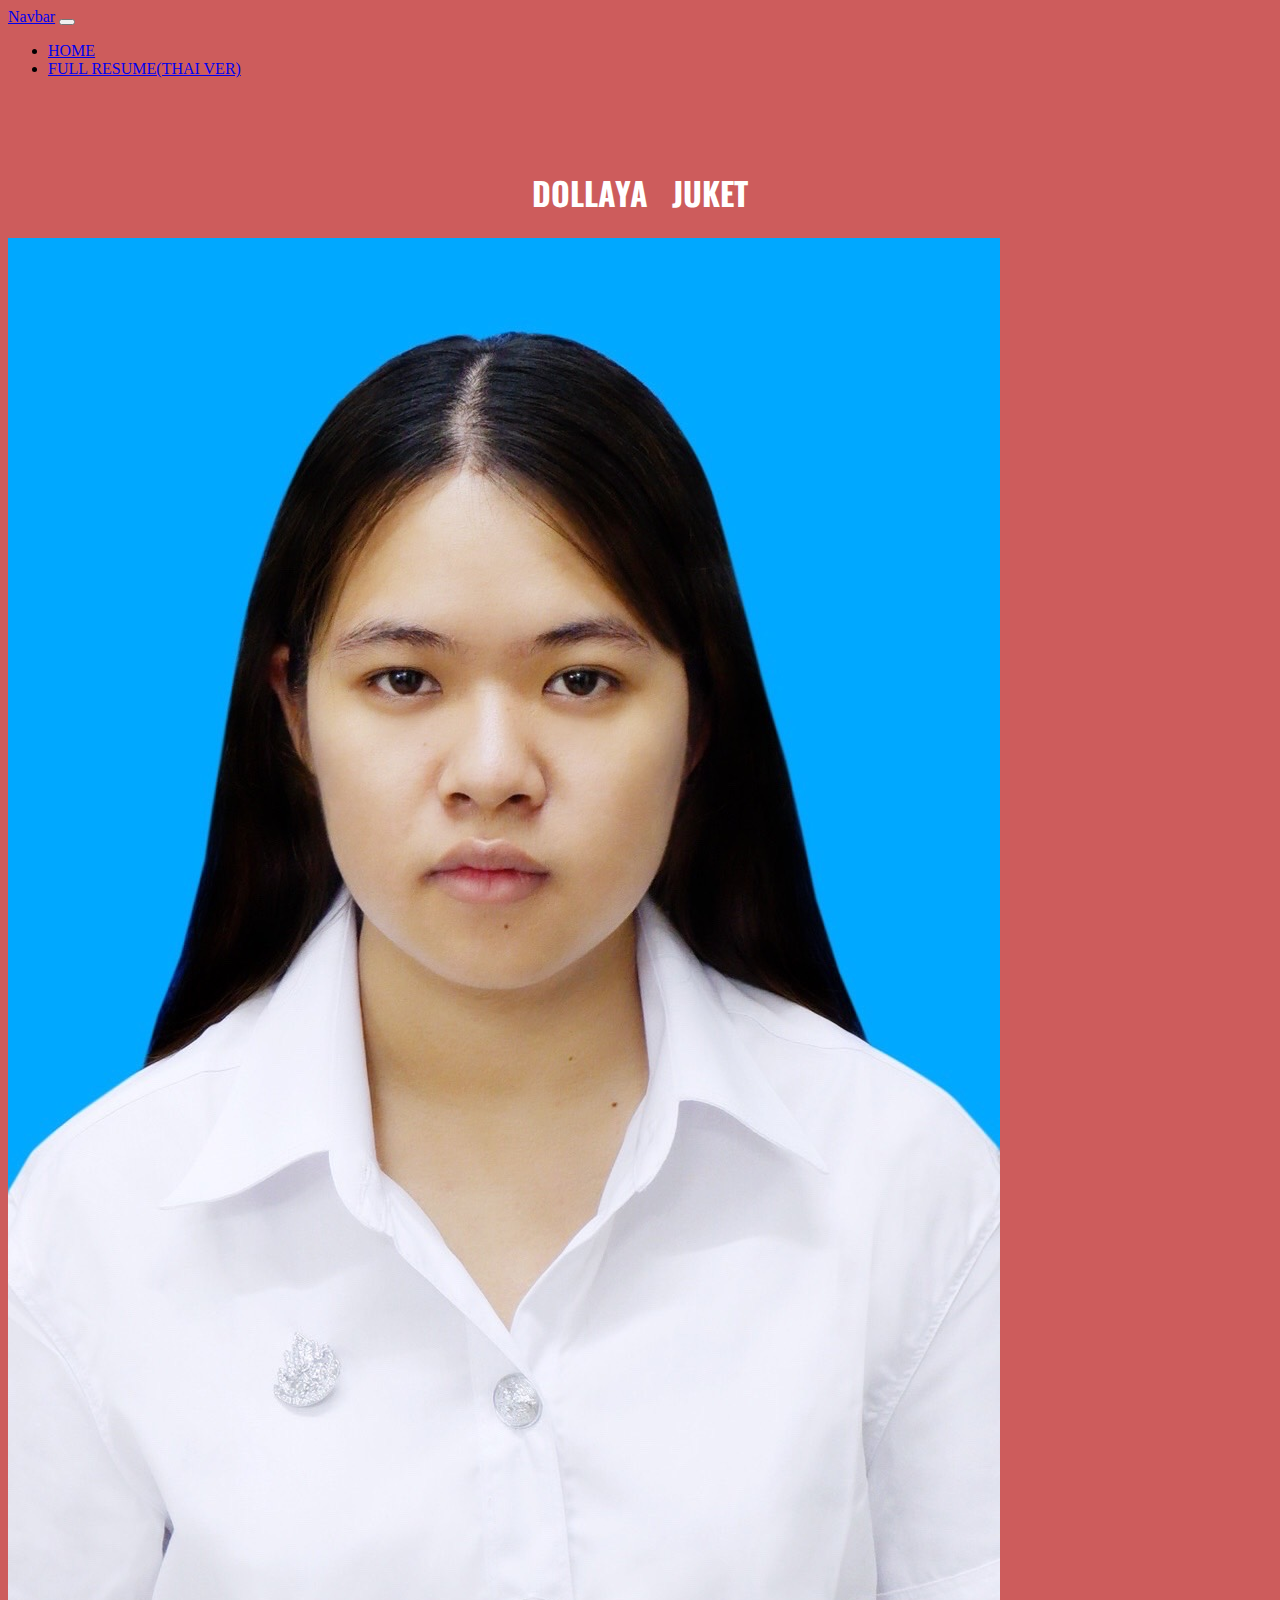
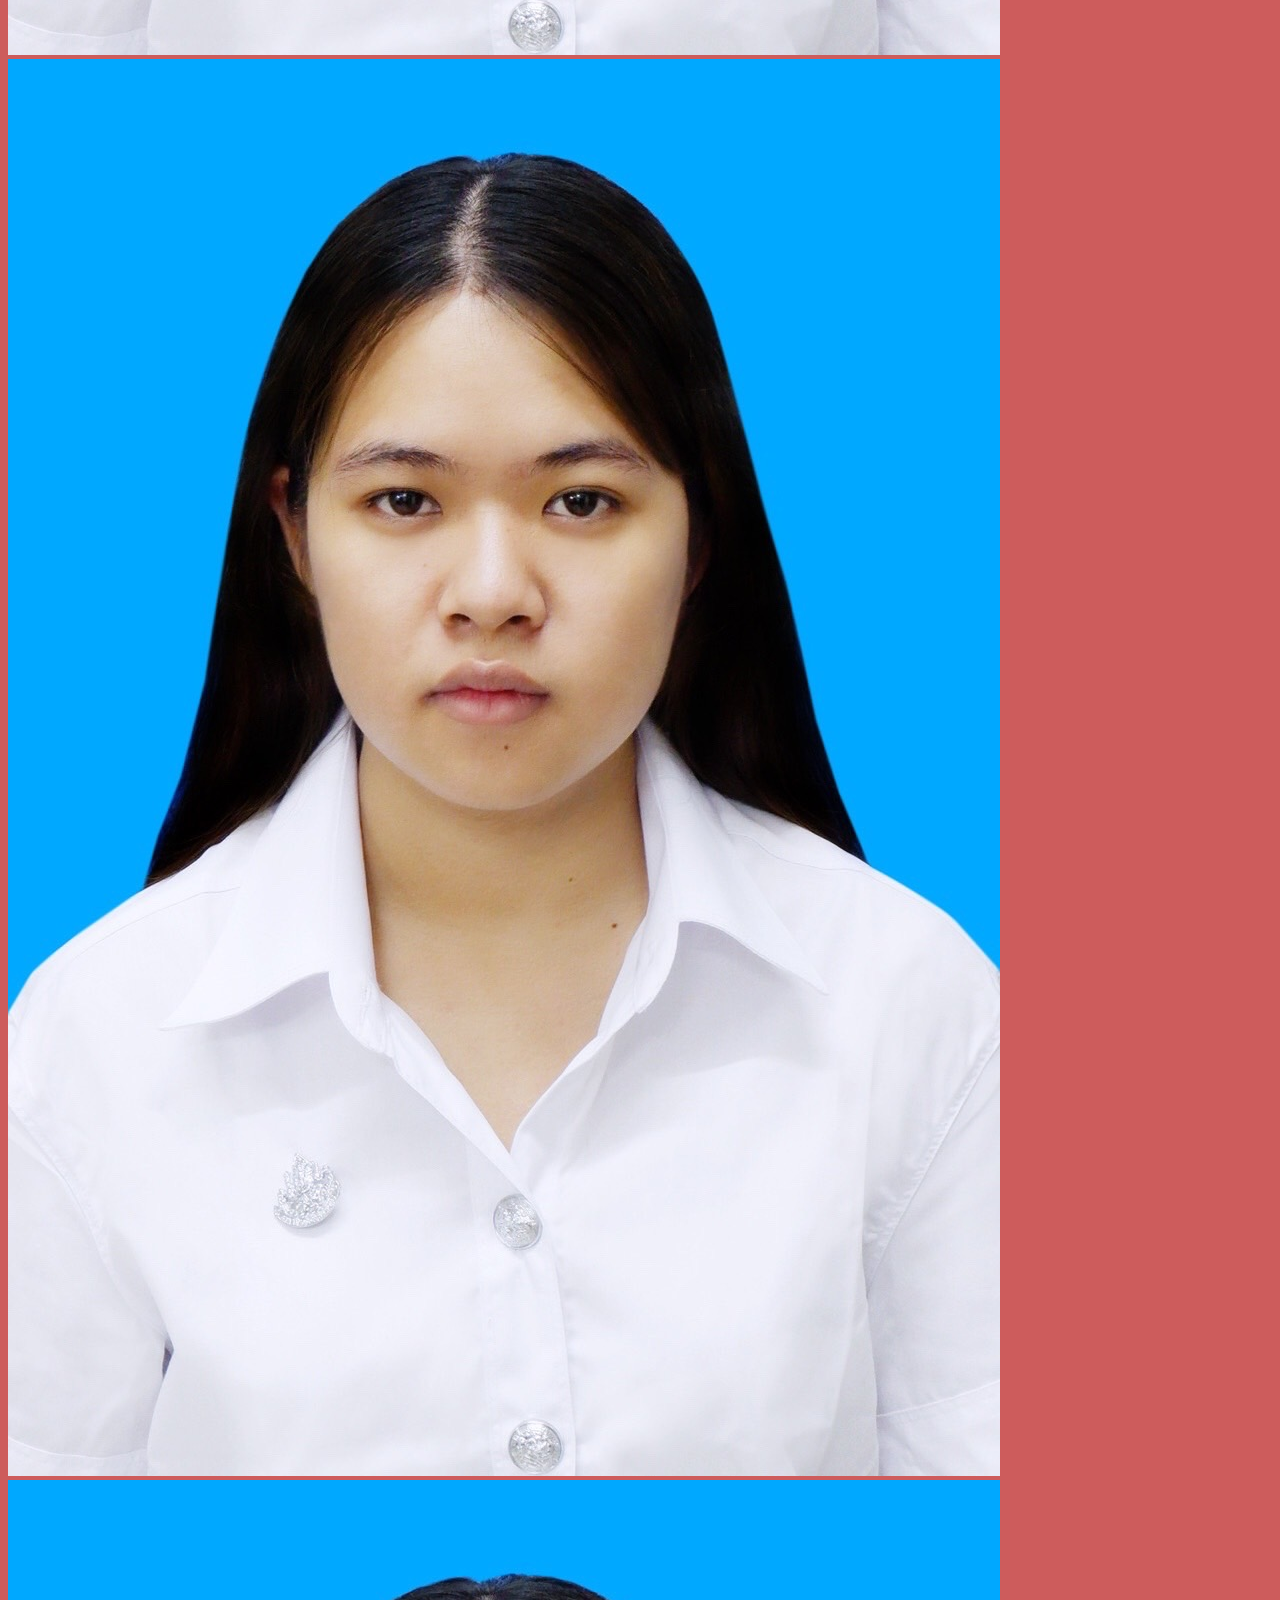
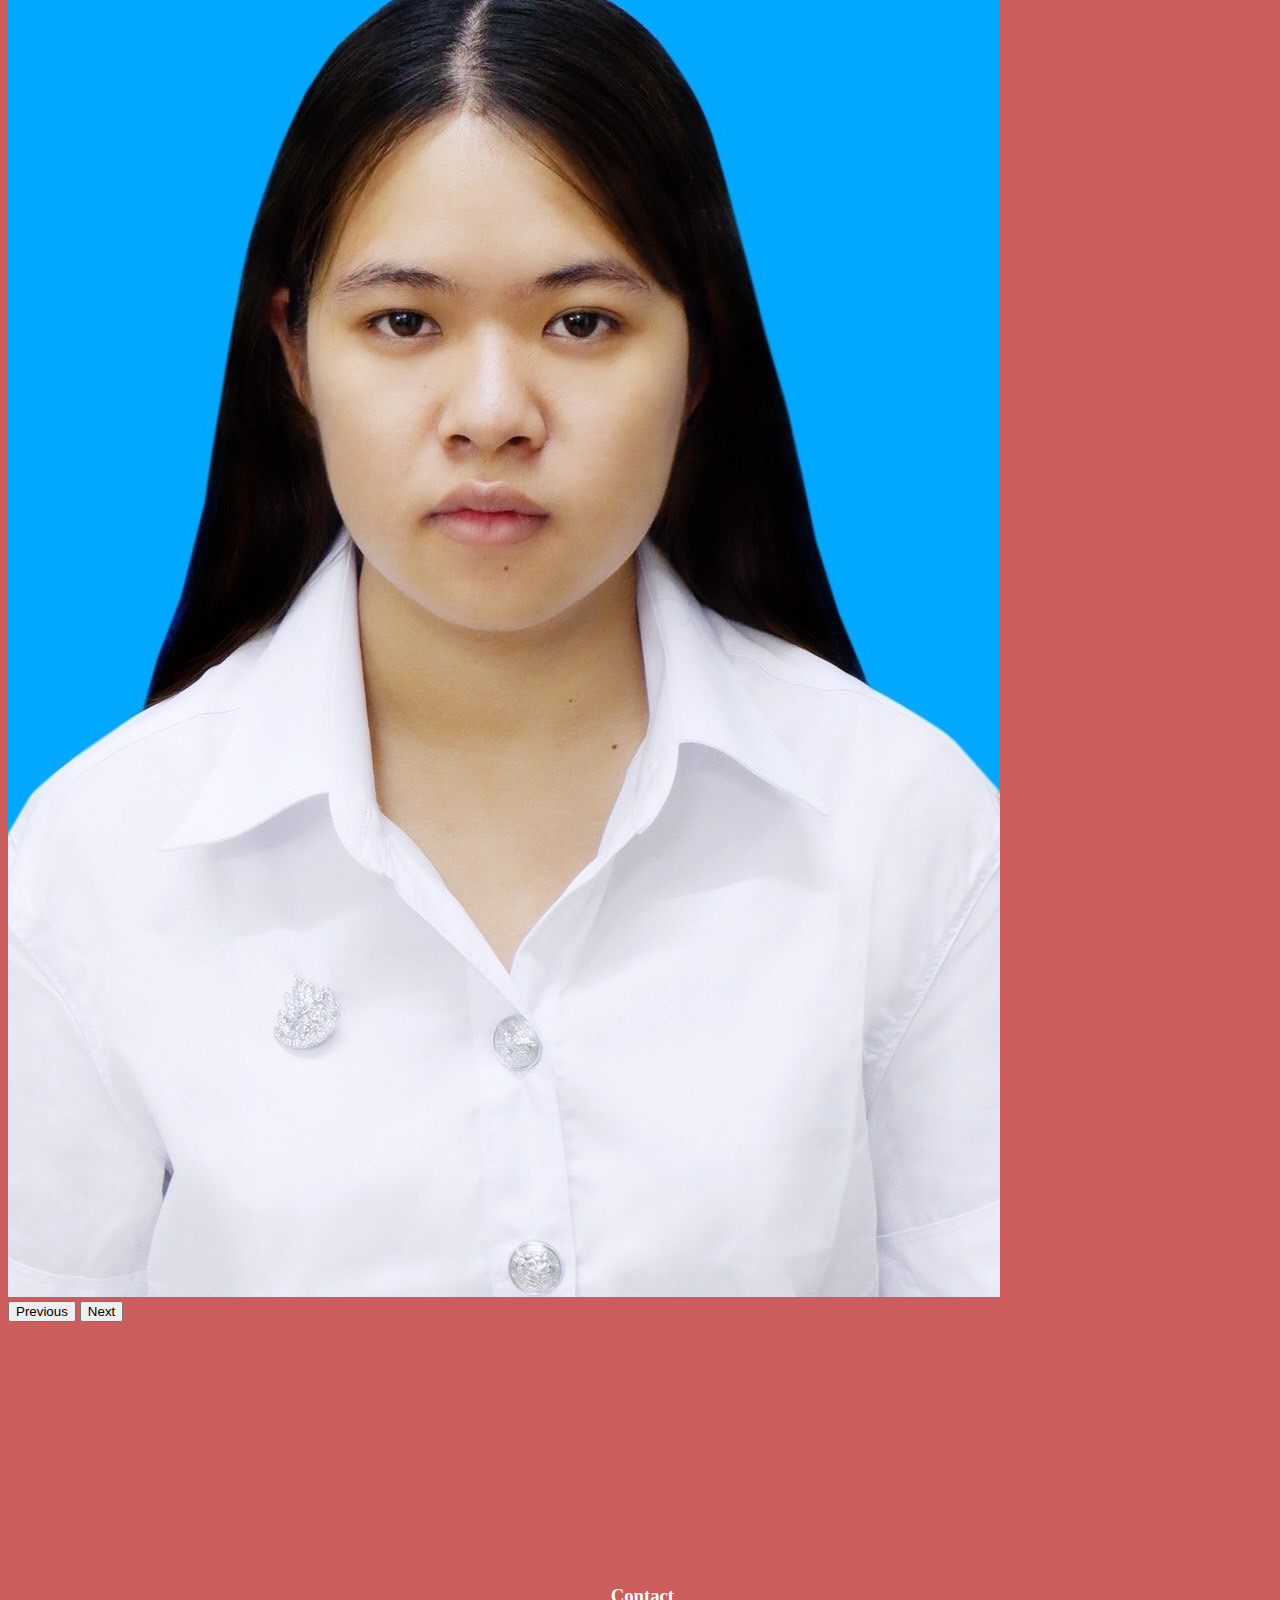
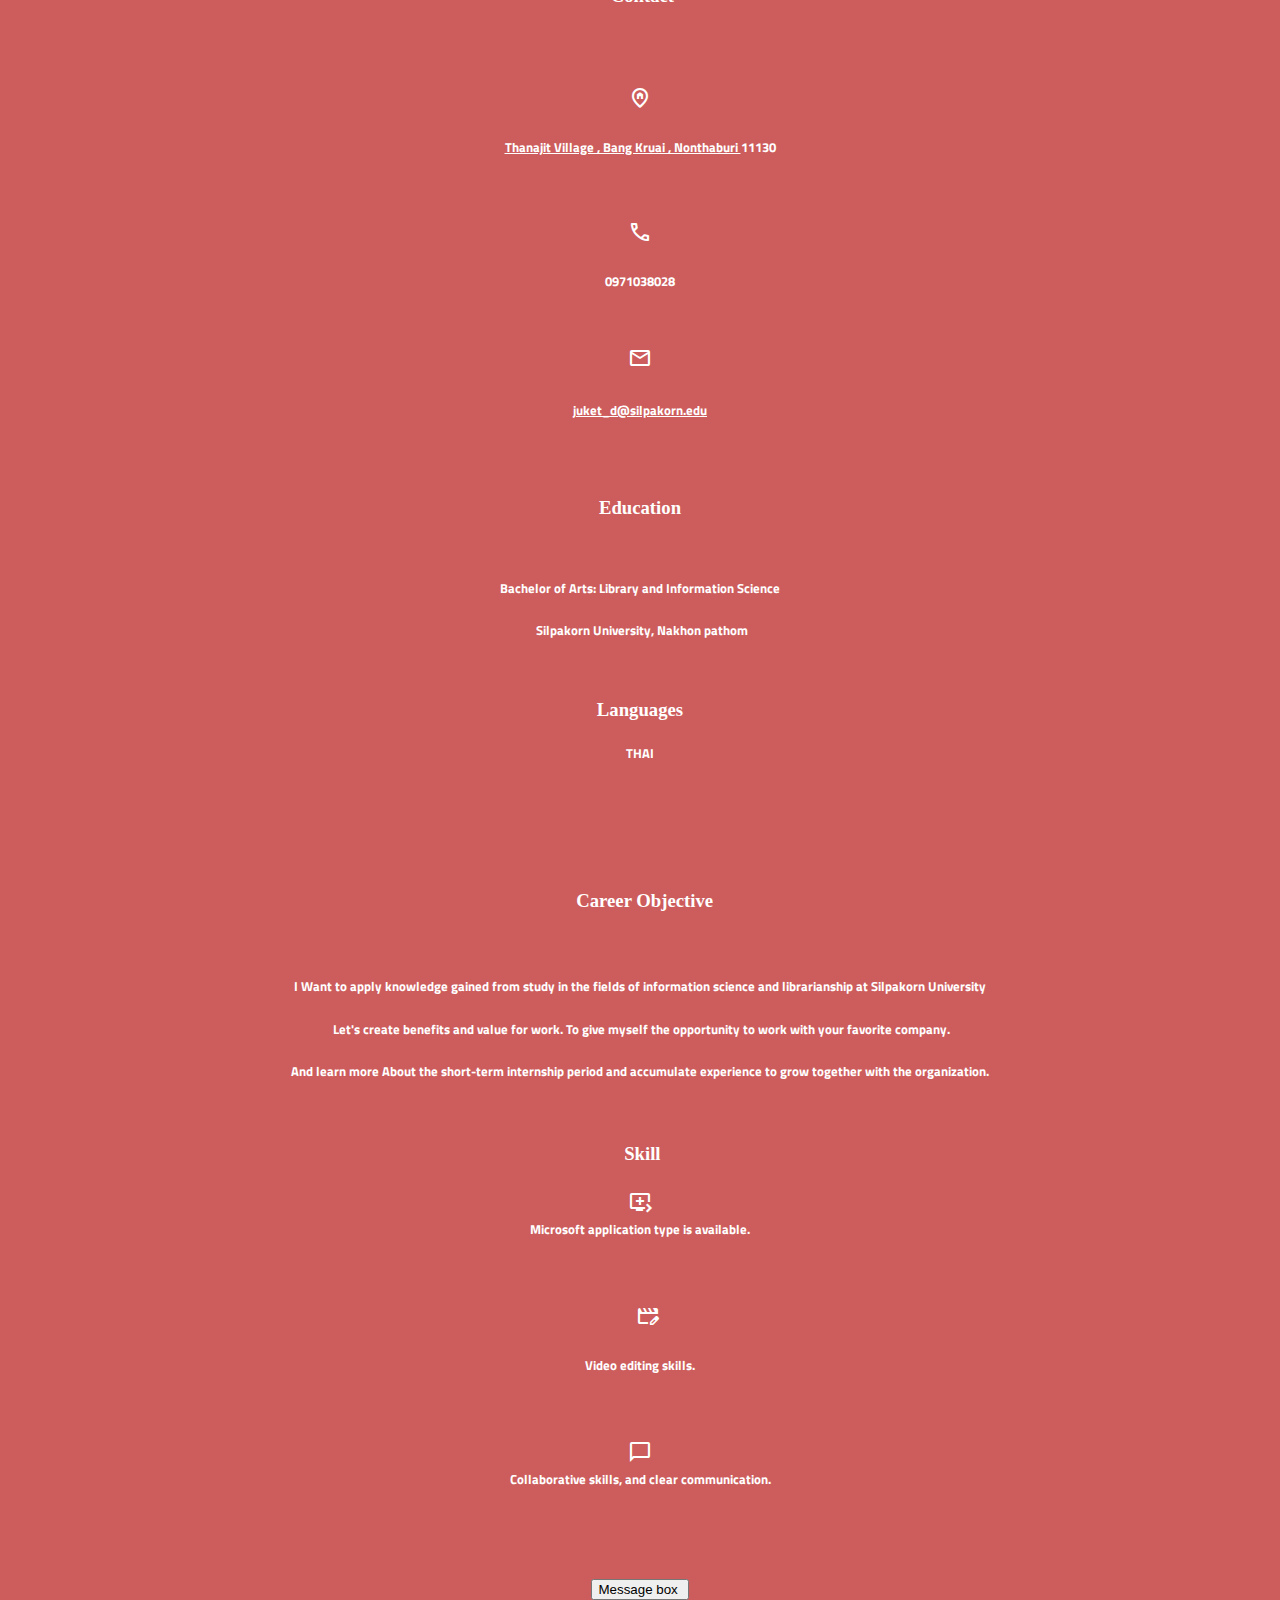
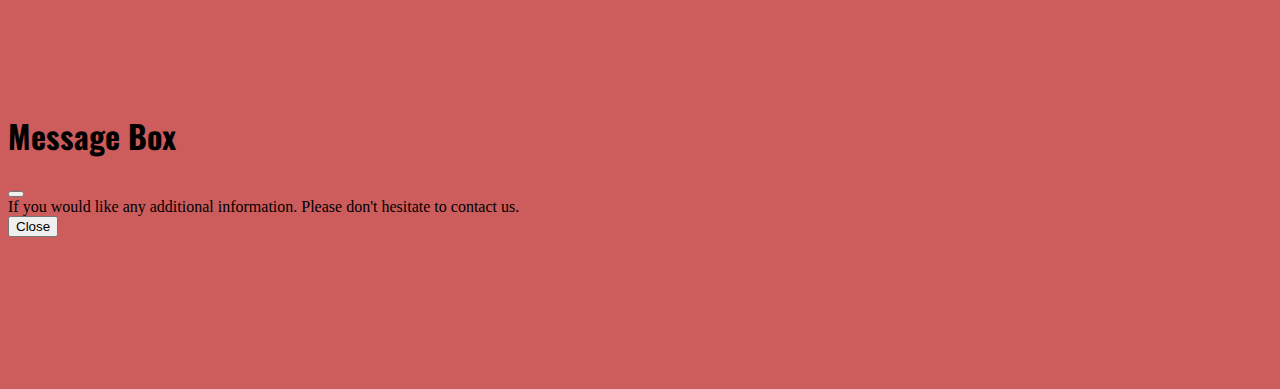
<file: index.html>
<!DOCTYPE html>
<html lang="en">
  <head>
    <meta http-equiv="content-type" content="text/html; charset=utf-8">
    <meta name="viewport" content="width=device-width, initial-scale=1">
    <title>Bootstrap demo</title>
    <link href="https://cdn.jsdelivr.net/npm/bootstrap@5.3.2/dist/css/bootstrap.min.css"
      rel="stylesheet" integrity="sha384-T3c6CoIi6uLrA9TneNEoa7RxnatzjcDSCmG1MXxSR1GAsXEV/Dwwykc2MPK8M2HN"
      crossorigin="anonymous">
    <link type="text/css" rel="stylesheet" href="css/style.css">
    <link href="https://fonts.googleapis.com/css2?family=Oswald:wght@600&amp;display=swap"
      rel="stylesheet">
    <link href="https://fonts.googleapis.com/css2?family=Titillium+Web:wght@300&amp;display=swap"
      rel="stylesheet">
    <link rel="stylesheet" href="https://fonts.googleapis.com/css2?family=Material+Symbols+Outlined:opsz,wght,FILL,GRAD@24,400,0,0">
  </head>
  <body>
    <div class="container ">
      <div class="row">
        <nav class="navbar navbar-expand-lg bg-body-tertiary">
          <div class="container-fluid"> <a class="navbar-brand" href="#">Navbar</a>
            <button class="navbar-toggler" type="button" data-bs-toggle="collapse"
              data-bs-target="#navbarNav" aria-controls="navbarNav" aria-expanded="false"
              aria-label="Toggle navigation"> <span class="navbar-toggler-icon"></span>
            </button>
            <div class="collapse navbar-collapse" id="navbarNav">
              <ul class="navbar-nav">
                <li class="nav-item"> <a class="nav-link active" aria-current="page"
                    href="index.html">HOME</a> </li>
                <li class="nav-item"> <a class="nav-link active" aria-current="page"
                    href="index02.html">FULL RESUME(THAI VER)</a> </li>
              </ul>
            </div>
          </div>
        </nav>
      </div>
      <br>
      <br>
      <br>
      <h1 style="text-align: center;"> <span style="color: white;">DOLLAYA&nbsp;&nbsp;
          JUKET </span></h1>
      <div id="carouselExample" class="carousel slide">
        <div class="carousel-inner">
          <div class="carousel-item active"> <img src="images/pic.jpg" class="d-block w-100"
              alt="01"> </div>
          <div class="carousel-item"> <img src="images/pic.jpg" class="d-block w-100"
              alt="02"> </div>
          <div class="carousel-item"> <img src="images/pic.jpg" class="d-block w-100"
              alt="03"> </div>
        </div>
        <button class="carousel-control-prev" type="button" data-bs-target="#carouselExample"
          data-bs-slide="prev"> <span class="carousel-control-prev-icon" aria-hidden="true"></span>
          <span class="visually-hidden">Previous</span> </button> <button class="carousel-control-next"
          type="button" data-bs-target="#carouselExample" data-bs-slide="next">
          <span class="carousel-control-next-icon" aria-hidden="true"></span> <span
            class="visually-hidden">Next</span> </button> </div>
      <div class="row"><br>
        <div class="row"><br>
          <h1 style="text-align: center;">&nbsp;</h1>
          <h1 style="text-align: right; margin-left: 320px;"></h1>
        </div>
        <h1 style="text-align: right; margin-left: 240px;">&nbsp;&nbsp;&nbsp;&nbsp;&nbsp;
          </h1>
        <h1 style="text-align: right;"></h1>
        <h1 style="text-align: right; margin-left: 240px;"><br>
        </h1>
        <h1 style="text-align: right; margin-left: 320px;"></h1>
      </div>
    </div>
    <div class="row">
      <h3 style="text-align: center;"><b>&nbsp;<span style="color: white;">Contact</span></b></h3>
      <span style="color: white;"> <br>
        <br>
      </span>
      <h6>
        <p style="text-align: center;"><span style="color: white;"><span class="material-symbols-outlined">
              home_pin </span><br>
          </span> </p>
      </h6>
      <span style="color: white;"> </span>
      <h5 style="text-align: center;"><span style="color: white;"> <a href="https://www.google.com/maps/place/%E0%B8%AB%E0%B8%A1%E0%B8%B9%E0%B9%88%E0%B8%9A%E0%B9%89%E0%B8%B2%E0%B8%99%E0%B8%98%E0%B8%99%E0%B8%88%E0%B8%B4%E0%B8%95%E0%B8%95%E0%B9%8C/@13.8202204,100.3394106,17z/data=%213m1%214b1%214m6%213m5%211s0x30e293dc33a8c09b:0x52dd202a602fe245%218m2%213d13.8202204%214d100.3419855%2116s%2Fg%2F1ptyvrlk4?entry=ttu"
            style="color: white;">Thanajit Village , Bang Kruai , Nonthaburi </a>11130
          </span></h5> <span style="color: white;"> </span>
      <p><span style="color: white;"><br>
        </span> </p>
      <span style="color: white;"> </span>
      <h5 style="text-align: center;"> <span style="color: white;"><span class="material-symbols-outlined">
            call </span></span></h5>
      <span style="color: white;"> </span>
      <h5 style="text-align: center;">
        <p><span style="color: white;">0971038028</span></p>
        <p><span style="color: white;"><br>
          </span> </p>
      </h5>
      <span style="color: white;"> </span>
      <h5 style="text-align: center;"> <span style="color: white;"><span class="material-symbols-outlined">
            mail </span></span></h5>
      <span style="color: white;"> </span>
      <h6> </h6>
      <span style="color: white;"> </span>
      <h5 style="text-align: center;"><span style="color: white;"> <a href="mailto:juket_d@silpakorn.edu"
            style="color: white;">juket_d@silpakorn.edu </a></span></h5>
    </div>
    <p> </p>
    <br>
    <br>
    <h3 style="    text-align: center;"> <span style="color: white;"><b>Education</b></span></h3>
    <span style="color: white;"> </span>
    <p><span style="color: white;"><br>
      </span> </p>
    <span style="color: white;"> </span>
    <h5 style="  text-align: center;"><span style="color: white;"> Bachelor of
        Arts: Library and Information Science</span></h5>
    <span style="color: white;"> </span>
    <h5> </h5>
    <span style="color: white;"> </span>
    <h5 style="  text-align: center;"><span style="color: white;">&nbsp;Silpakorn
        University, Nakhon pathom </span></h5>
    <span style="color: white;"> </span><span style="color: white;"> <br>
    </span>
    <div class="row">
      <h3 style=" text-align: center;"> <span style="color: white;"><b>Languages</b></span></h3>
      <p> </p>
      <h5 style="   text-align: center;"><span style="color: white;"> THAI</span></h5>
      <p><span style="color: white;"><br>
        </span> </p>
      <p><span style="color: white;"><br>
        </span> </p>
      <span style="color: white;"><br>
      </span> </div>
    <span style="color: white;"> </span>
    <h3 style=" text-align: center;"><span style="color: white;">&nbsp; <b>Career
          Objective</b></span></h3>
    <span style="color: white;"> </span>
    <h4> </h4>
    <span style="color: white;"> </span>
    <div style="text-align: center;"><span style="color: white;"><br>
      </span> </div>
    <span style="color: white;"> </span>
    <div style="text-align: center;">
      <h6> </h6>
      <h5><span style="color: white;"> I Want to apply knowledge gained from
          study in the fields of information science and librarianship at
          Silpakorn University</span></h5>
      <h5><span style="color: white;">&nbsp;Let's create benefits and value for
          work. To give myself the opportunity to work with your favorite
          company. </span></h5>
      <h5><span style="color: white;">And learn more About the short-term
          internship period and accumulate experience to grow together with the
          organization.</span></h5>
      <h5> </h5>
      <h6>
        <p><span style="color: white;"><br>
          </span> </p>
      </h6>
    </div>
    <span style="color: white;"> </span>
    <div class="mx-auto p-2">
      <h3 style="   text-align: center;"><span style="color: white;">&nbsp;<b>Skill</b></span></h3>
      <h5> </h5>
      <div style="margin-left: 40px; text-align: center;">
        <h5> </h5>
      </div>
      <h5> </h5>
      <div style="text-align: center;">
        <h5> </h5>
      </div>
      <h5> </h5>
    </div>
    <span style="color: white;"> </span>
    <h6> </h6>
    <span style="color: white;"> </span>
    <h5 style=" text-align: center;"><span style="color: white;"><span class="material-symbols-outlined">
          queue_play_next </span><br>
        Microsoft application type is available. </span></h5>
    <span style="color: white;"> <br>
    </span>
    <h5> </h5>
    <span style="color: white;"> </span>
    <h6> </h6>
    <span style="color: white;"> </span>
    <h5 style="text-align: center; margin-left: 40px;"> <span style="color: white;"><span
          class="material-symbols-outlined"> movie_edit&nbsp;</span></span></h5>
    <span style="color: white;"> </span>
    <h5 style=" text-align: center;"><span style="color: white;">Video editing
        skills.</span></h5>
    <span style="color: white;"> </span>
    <p><span style="color: white;"><br>
      </span> </p>
    <span style="color: white;"> </span>
    <h5> </h5>
    <span style="color: white;"> </span>
    <h6> </h6>
    <span style="color: white;"> </span>
    <h5 style=" text-align: center;"><span style="color: white;"><span class="material-symbols-outlined">
          chat_bubble </span> <br>
        Collaborative skills, and clear communication.</span></h5>
    <p><br>
    </p>
    <p><br>
    </p>
    <div style="text-align: center;"><!-- Button trigger modal --><button type="button"
        class="btn btn-primary" data-bs-toggle="modal" data-bs-target="#exampleModal">
        Message box&nbsp;</button></div>
    <div style="text-align: center;"><br>
    </div>
    <div style="text-align: center;"><br>
    </div>
    <div style="text-align: center;"><br>
    </div>
    <div style="text-align: center;"><br>
    </div>
    <div style="text-align: center;"><br>
    </div>
    <div class="modal fade" id="exampleModal" tabindex="-1" aria-labelledby="exampleModalLabel"
      aria-hidden="true">
      <div class="modal-dialog">
        <div class="modal-content">
          <div class="modal-header">
            <h1 class="modal-title fs-5" id="exampleModalLabel">Message Box</h1>
            <button type="button" class="btn-close" data-bs-dismiss="modal" aria-label="Close"></button>
          </div>
          <div class="modal-body"> If you would like any additional information.
            Please don't hesitate to contact us. </div>
          <div class="modal-footer"> <button type="button" class="btn btn-secondary"
              data-bs-dismiss="modal">Close</button> </div>
        </div>
      </div>
      <span style="color: white;"> </span>
      <p><span style="color: white;"><br>
        </span> </p>
      <span style="color: white;"> </span>
      <p><span style="color: white;"><br>
        </span> </p>
      <span style="color: white;"> </span>
      <p><span style="color: white;"><br>
        </span> </p>
      <span style="color: white;"> </span>
      <p><br>
      </p>
      <script src="https://cdn.jsdelivr.net/npm/bootstrap@5.3.2/dist/js/bootstrap.bundle.min.js"
integrity="sha384-C6RzsynM9kWDrMNeT87bh95OGNyZPhcTNXj1NW7RuBCsyN/o0jlpcV8Qyq46cDfL"
crossorigin="anonymous"></script> </div>
  </body>
</html>
</file>
<file: css/style.css>
body {
  background-color:IndianRed
    ;
}

h1{font-family: 'Oswald', sans-serif;
  
  
}

h4{font-family: 'Mitr', sans-serif;
  
}

h5{font-family: 'Noto Serif Thai', serif;
  
}

h6{font-family: 'Mitr', sans-serif;
  
}

h3{font-family: 'Trirong', serif;
  
}

h5{font-family: 'Titillium Web', sans-serif;
}
</file>
